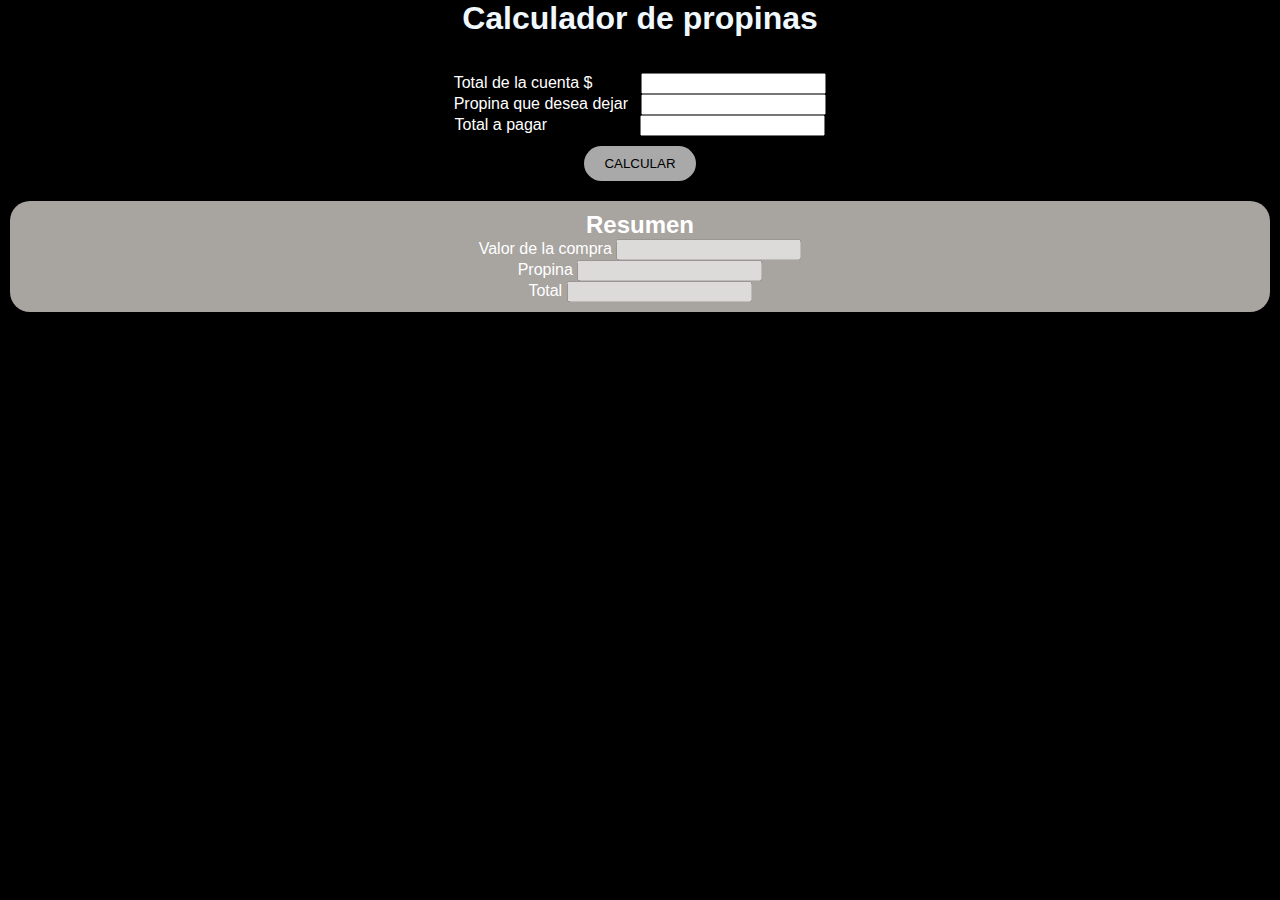
<file: index.html>
<!DOCTYPE html>
<html lang="en">
<head>
    <meta charset="UTF-8">
    <meta http-equiv="X-UA-Compatible" content="IE=edge">
    <meta name="viewport" content="width=device-width, initial-scale=1.0">
    <link rel ="shortcut icon" type="IMAGENES/x-icon" href="logo.png"> 
     <link rel="stylesheet" type="text/css" href="propina.css">
    <title>Propina</title>
</head>
<body>
    
  <center><h1>Calculador de propinas</h1></center><br><br>
  <style>h1{
    color: aliceblue;
  }
  </style>

        <form id="form">
          Total de la cuenta $&nbsp;&nbsp;&nbsp;&nbsp;&nbsp;&nbsp;&nbsp;&nbsp;&nbsp;&nbsp;&nbsp;<input type="text" id="cuenta" required>
          <br>
          Propina que desea dejar&nbsp;&nbsp;&nbsp;<input type="text" id="propina" required>
          <br>
          Total a pagar&nbsp;&nbsp;&nbsp;&nbsp;&nbsp;&nbsp;&nbsp;&nbsp;&nbsp;&nbsp;&nbsp;&nbsp;&nbsp;&nbsp;&nbsp;&nbsp;&nbsp;&nbsp;&nbsp;&nbsp;&nbsp;<input type="text" id="tot">
          <br>
          <button type="button" onclick="calcular()">Calcular</button>
          <nav id="resumen">
          <h2>Resumen</h2>

        <label>Valor de la compra</label>
        <input type="number" id="cuent" disabled><br>

        <label>Propina</label>
        <input type="number" id="prop" disabled><br>

        <label>Total</label>
        <input type="number" id="total" disabled>
          </nav>
        
    
    
           <script src="pago.js"></script>
        </form>
</body>
</html>
</file>
<file: propina.css>
*{
    margin:0;
}
body{
    background-color: black;
    font-family: Arial, Helvetica, sans-serif;
}
form{
    text-align: center;
    flex-direction: column;
    justify-content: center;
    color: #FFFF;
}
span{
    font-size: 12px;
    color: #FFFF;
    margin-left: 10px;
    text-align: center;
}
nav{
    background-color: rgb(168, 164, 159);
    border-radius: 20px;
    border: none;
    cursor: pointer;
    padding: 10px 20px;
    margin:10px;
    flex-direction: column;
    justify-content: center;
    text-align: center;
    
}
button{
    border-radius: 20px;
    border: none;
    cursor: pointer;
    padding: 10px 20px;
    margin:10px;
    background-color: darkgrey;
    text-transform: uppercase;
}
</file>
